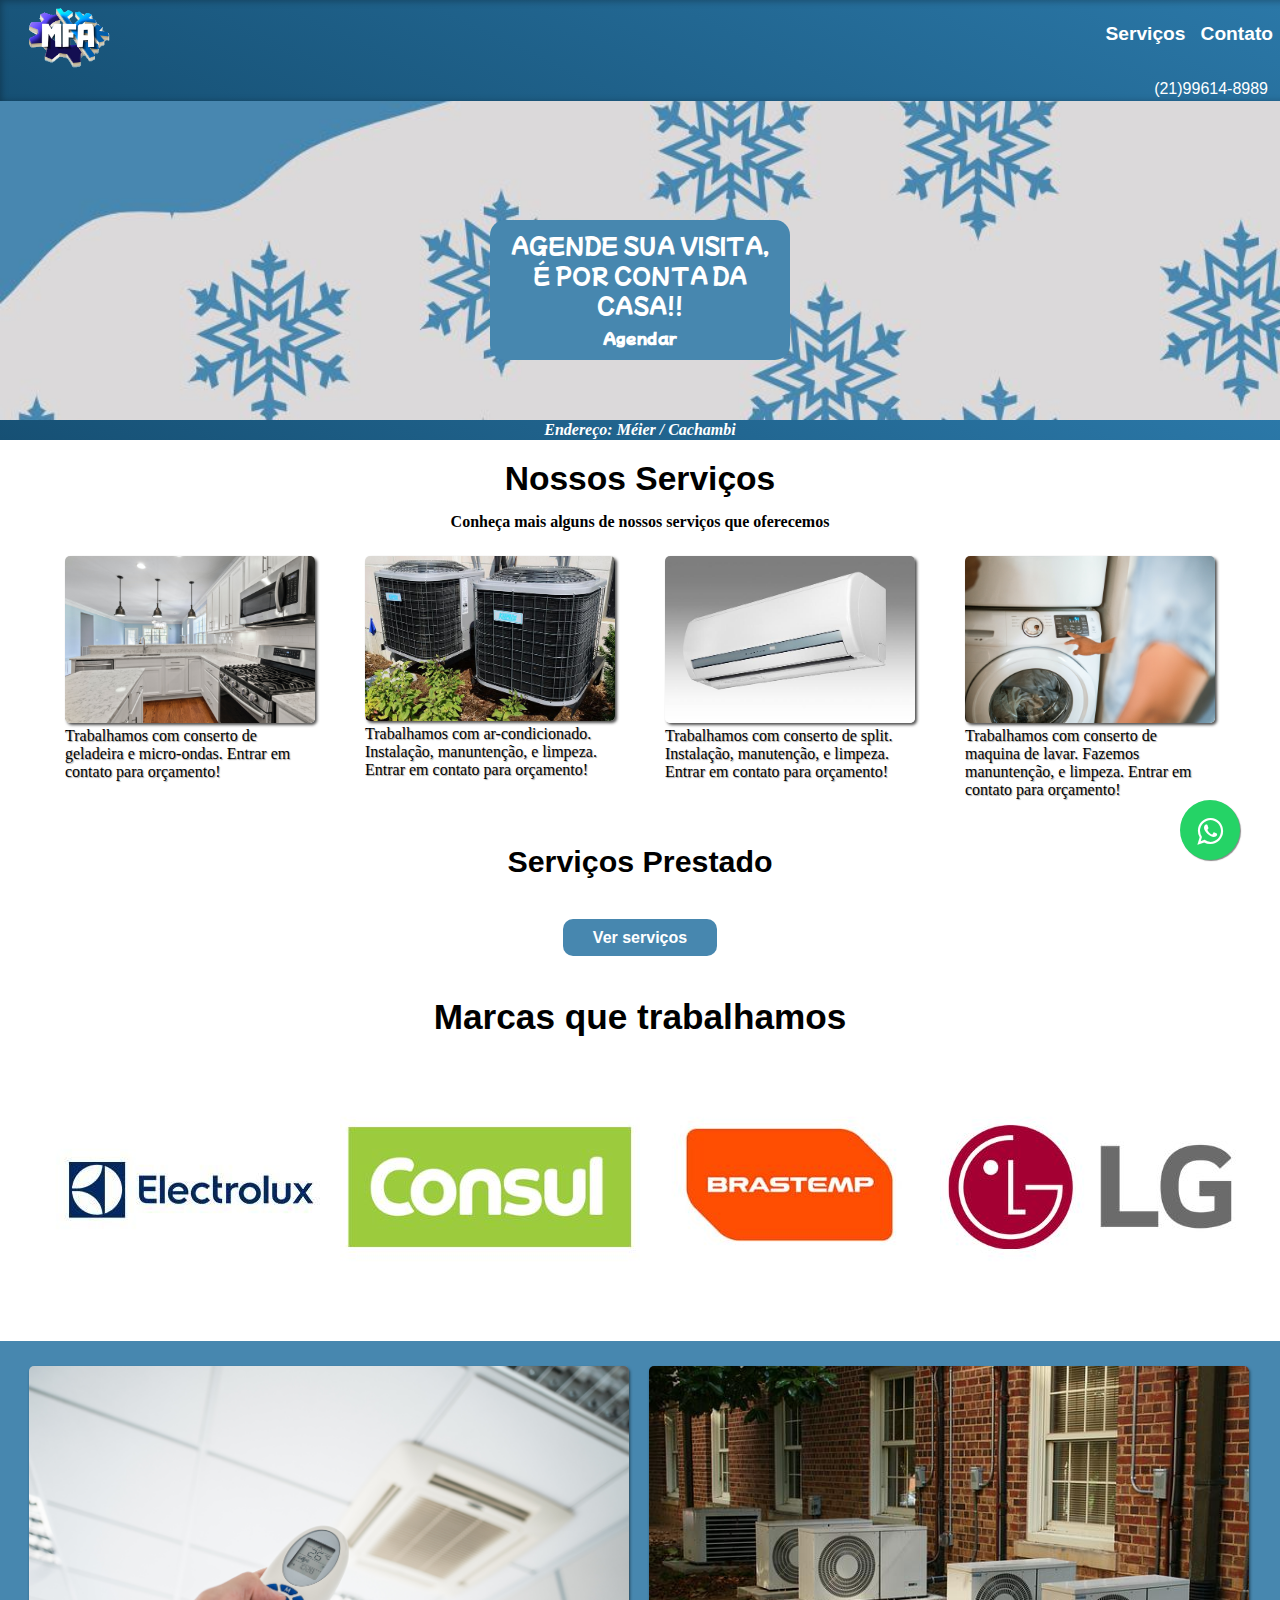
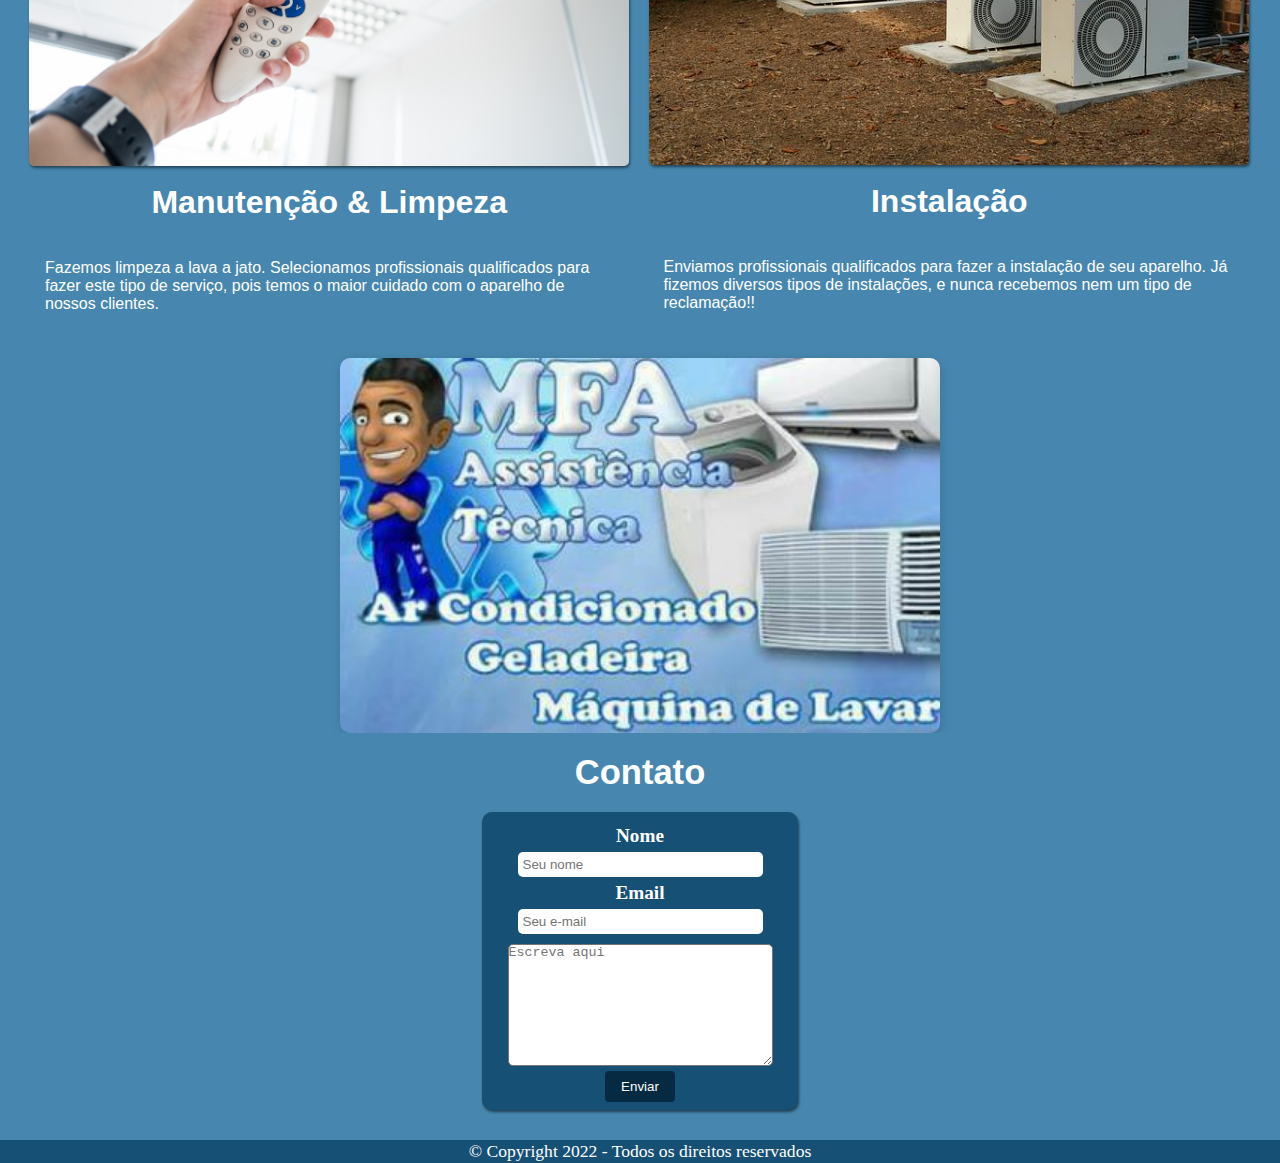
<file: index.html>
<!DOCTYPE html>
<html lang="pt-br">
<head>
    <meta charset="UTF-8">
    <meta http-equiv="X-UA-Compatible" content="IE=edge">
    <meta name="viewport" content="width=device-width, initial-scale=1.0">
    <title>Refrigeração</title>
    <link rel="stylesheet" href="style/style.css">
    <link rel="stylesheet" href="https://cdnjs.cloudflare.com/ajax/libs/font-awesome/4.5.0/css/font-awesome.min.css">
    <link rel="shortcut icon" href="img/favicon.ico" type="image/x-icon">
</head>
<body>
    <a class="whatsapp-link" href="https://wa.me/5521996148989?text=Olá%20Wallace,%20tenho%20interesse%20em%20seu%20serviço!" target="_blank">
        <i class="fa fa-whatsapp"></i>
    </a>
    <header class="header-principal">
        <div class="header-flex">
            <a href="#logo-scroll" class="logo"><img src="img/logo-header.png" alt="logo"></a>
            <ul class="menu">
                <li><a href="#servicos-scroll">Serviços</a></li>
                <li><a href="#contact">Contato</a></li>
            </ul>
        </div>
        <p class="number"><a href="https://wa.me/5521996148989?text=Olá%20Wallace,%20tenho%20interesse%20em%20seu%20serviço!" target="_blank">(21)99614-8989</a></p>
    </header>
    <section id="logo-scroll" class="info-1"> <!--Imagem efeito paralax-->
            <div class="box">
                <p>AGENDE SUA VISITA, É POR CONTA DA CASA!!</br> <a href="https://wa.me/5521996148989?text=Olá%20Wallace,%20tenho%20interesse%20em%20seu%20serviço!" target="_blank" class="agendar">Agendar</a> </p>
            </div>
    </section>
    <address><a href="https://www.google.com/maps/place/Cachambi,+Rio+de+Janeiro+-+RJ/@-22.8911274,-43.2750286,15.88z/data=!4m5!3m4!1s0x997c4b0dcaa1b9:0xdc799f1229aa7d83!8m2!3d-22.8899874!4d-43.2736259" target="_blank">Endereço: Méier / Cachambi</a></address>
    <main class="main-principal">
            <div class="title">
                <h2>Nossos Serviços</h2>
                <p>Conheça mais alguns de nossos serviços que oferecemos</p>
            </div>
        <section class="servicos">
            <div class="flex">
                <img src="img/microondas-fogao.jpg" alt="micro-ondas e fogão">
                <p id="p-shadow">Trabalhamos com conserto de geladeira e micro-ondas. Entrar em contato para orçamento!</p>
            </div>
            <div class="flex">
                <img src="img/ar-condicionado.jpg" alt="ar-condicionado">
                <p id="p-shadow">Trabalhamos com ar-condicionado. Instalação, manuntenção, e limpeza. Entrar em contato para orçamento!</p>
            </div>
            <div class="flex">
                <img src="img/split.jpg" alt="split">
                <p id="p-shadow">Trabalhamos com  conserto de split. Instalação, manutenção, e limpeza. Entrar em contato para orçamento!</p>
            </div>
            <div class="flex">
                <img src="img/lavadoura.jpg" alt="maquina de lavar">
                <p id="p-shadow">Trabalhamos com conserto de maquina de lavar. Fazemos manuntenção, e limpeza. Entrar em contato para orçamento!</p>
            </div>
        </section>
        <div class="servicos-prestado">
            <h2>Serviços Prestado</h2>
            <a href="#">Ver serviços</a>
        </div>
        <h2 class="marcas-h2">Marcas que trabalhamos</h2>
        <div class="mid-marcas">
            <section class="marcas">
                <div>
                    <img src="img/eletrolux.jpg" alt="eletrolux">
                </div>
                <div>
                    <img src="img/consul.jpg" alt="consul">
                </div>
                <div>
                    <img src="img/brastemp.jpg" alt="brastemp">
                </div>
                <div>
                    <img src="img/lg.jpg" alt="lg">
                </div>
            </section>
        </div>
    </main>
    <main class="main-2">
        <section id="servicos-scroll" class="manutencao-limpeza">
            <div class="limpeza">
                <img src="img/ligando-ar.jpg" alt="limpeza"></br>
                <h2>Manutenção & Limpeza</h2></br>
                <p>Fazemos limpeza a lava a jato. Selecionamos profissionais qualificados para fazer este tipo de serviço, pois temos o maior cuidado com o aparelho de nossos clientes.</p>
            </div>
            <div class="instalacao">
                <img src="img/instalacao-ar.jpg" alt="instalacao"></br>
                <h2>Instalação</h2>
            </br>
                <p>Enviamos profissionais qualificados para fazer a instalação de seu aparelho. Já fizemos diversos tipos de instalações, e nunca recebemos nem um tipo de reclamação!!</p>
            </div>

            <!--<div class="solicitar">
                <li><a href="#">SOLICITAR ORÇAMENTO</a></li>
            </div>!-->
        </section>
        <div class="assistencia">
            <img src="img/mfa-assistencia.jpg" alt="mfa-assistencia">
        </div>
        <div class="container-form">
            <h2>Contato</h2>
            <div id="contact">
                <form action="https://api.staticforms.xyz/submit" method="POST">
                    <input type="hidden" name="accessKey" value="4693c703-393d-452e-9286-539d2e5ed587">
                    <input type="hidden" name="redirectTo" value="https://wallaceleandr0.github.io/teste-refrigeracao/envio-email.html">
                    <label for="name">Nome</label>
                    <input type="text" name="name" placeholder="Seu nome" required>
                    <label for="email">Email</label>
                    <input type="email" name="email" placeholder="Seu e-mail" required>
                    <textarea name="message" placeholder="Escreva aqui" id="" cols="31" rows="8" required></textarea>
                    <input type="hidden" name="_captcha" value="false">
                    <button type="submit">Enviar</button>
                    </form>
            </div>
        </div>
    </main>
    <footer>
        <p>© Copyright 2022 - Todos os direitos reservados</p>
    </footer>
</body>
</html>
</file>
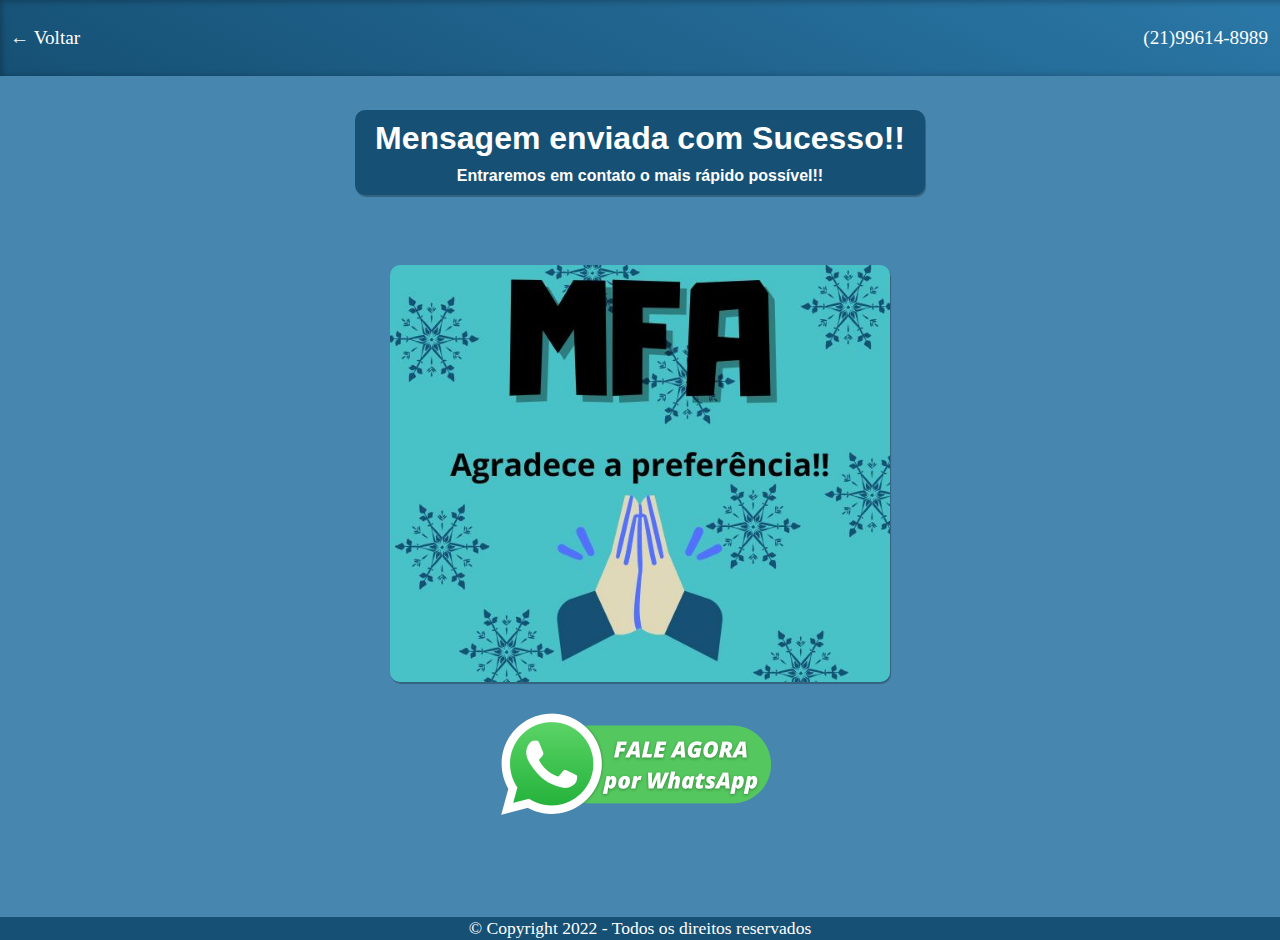
<file: envio-email.html>
<!DOCTYPE html>
<html lang="pt-br">
<head>
    <meta charset="UTF-8">
    <meta http-equiv="X-UA-Compatible" content="IE=edge">
    <meta name="viewport" content="width=device-width, initial-scale=1.0">
    <title>Márcio Refrigeração</title>
    <link rel="stylesheet" href="style/style-2.css">
</head>
<body>
    <main>
        <header class="header-principal">
            <a href="index.html" class="seta">&larr; Voltar</a>
            <p><a href="https://wa.me/5521996148989?text=Olá%20Wallace,%20tenho%20interesse%20em%20seu%20serviço!" target="_blank" class="numero">(21)99614-8989</a></p>
        </header>
        <section class="box-container">
            <h1>Mensagem enviada com Sucesso!!</h1>
            <p>Entraremos em contato o mais rápido possível!!</p>
        </section>
        <div class="img">
            <img src="img/gratidao.jpg" alt="gratidao">
        </div>
        <div class="whats">
            <a href="https://wa.me/5521996148989?text=Olá%20Wallace,%20tenho%20interesse%20em%20seu%20serviço!"><img src="img/whats.png" alt="whatsapp"></a>
        </div>
    </main>
    <footer>
        <p>© Copyright 2022 - Todos os direitos reservados</p>
    </footer>
</body>
</html>
</file>
<file: style/style.css>
@charset "UTF-8";

@import url('https://fonts.googleapis.com/css2?family=Mochiy+Pop+One&display=swap'); /*font-family: 'Mochiy Pop One', sans-serif;*/

html {
    scroll-behavior: smooth;
}

.whatsapp-link {
    position: fixed;
    width: 60px;
    height: 60px;
    bottom: 40px;
    right: 40px;
    background-color: #25d366;
    color: white;
    border-radius: 50px;
    text-align: center;
    font-size: 30px;
    box-shadow: 1px 1px 1px #888;
    z-index: 1000;
}

.fa-whatsapp {
    margin-top: 16px;
}

header a img {
    width: 120px;
}

header a img:hover {
    margin-left: 3px;
}

img {
    width: 100%;
}

:root {
    --corPrincipal-- :#4787af;
    --maisEscuro-- : #2b78a8;
    --maisForte-- : #165074;
}

* {
    margin: 0;
    padding: 0;
    text-decoration: none;
    list-style: none;
}

.header-principal {
    position: fixed;
    overflow: hidden;
    top: 0;
    left: 0;
    width: 100%;
    height: 85px;
    padding: 8px;
    background-image: linear-gradient(25deg, #165074, #2b78a8);
    box-shadow: inset 1px 1px 7px rgba(0, 0, 0, 0.308);
    align-items: center;
}

.header-principal li {
    margin-top: 15px;
}

.header-flex {
    display: flex;
    justify-content: space-between;
}


.header-principal p {
    font-family: Arial, Helvetica, sans-serif;
    margin-top: 4px;
    margin-right: 20px;
    float: right;
    color: white;
}

.header-principal p:hover {
    margin-right: 15px;
    padding-bottom: 10px;
    font-size: 1.1em;
}


.header-principal a {
    color: white;
}

.logo {
    color: white;
    font-size: 2em;
    font-family: 'Trebuchet MS', 'Lucida Sans Unicode', 'Lucida Grande', 'Lucida Sans', Arial, sans-serif;
}

.menu {
    display: flex;
}

.menu a {
    font-family: 'Gill Sans', 'Gill Sans MT', Calibri, 'Trebuchet MS', sans-serif;
    font-weight: bolder;
    color: white;
    font-size: 1.2em;
    margin-right: 15px;
}

.menu a:hover {
    opacity: 0.8;
    font-size: 1.3em;
}

.info-1 {
    display: block;
    background-image: url(../img/gelo.jpg);
    height: 400px;
    margin-top: 20px;
    background-position: left;
    background-repeat: no-repeat;
    background-size: cover;
    background-attachment: fixed;
}

address {
    background-image: linear-gradient(25deg, #165074, #2b78a8);
    padding: 1px;
    text-align: center;
    font-weight: bolder;
}

address a {
    color: white;
}

address a:hover {
    font-size: 1.1em;
}

.box {
    max-width: 300px;
    height: 200px;
    border-radius: 5px;
    margin: 20px auto;
}

.info-1 p {
    font-family: 'Mochiy Pop One', sans-serif;
    font-size: 1.3em;
    padding: 10px;
    border-radius: 15px;
    text-align: center;
    max-width: 290px;
    margin: 0 auto;
    color: white;
    background-color: var(--corPrincipal--);
}

.box {
    padding-top: 200px;
}

.agendar {
    font-weight: bolder;
    color: white;
    font-size: 15px;
}

.agendar:hover {
    font-size: 20px;
}

.main-principal {
    max-width: 1200px;
    margin: 0 auto;
}

#p-shadow {
    text-shadow: 1px 1px 1px rgba(0, 0, 0, 0.356);
}

.title h2 {
    margin-top: 20px;
    text-align: center;
    font-size: 2.1em;
    font-family: Verdana, Geneva, Tahoma, sans-serif;
}

.title p {
    text-align: center;
    margin-top: 15px;
    font-weight: bolder;
}

.servicos {
    display: flex;
    flex-wrap: wrap;
}

.servicos p {
    max-width: 350px;
    text-shadow: 1px 1px 1px rgba(0, 0, 0, 0.253);
}

.servicos img {
    box-shadow: 2px 2px 3px rgba(0, 0, 0, 0.685);
    max-width: 250px;
    border-radius: 5px;
}

.flex {
    margin: 15px auto;
    padding: 10px;
    width: 250px;
}

.servicos-prestado {
    margin-top: 20px;
    text-align: center;
}

.servicos-prestado h2 {
    font-family: Verdana, Geneva, Tahoma, sans-serif;
    font-size: 1.9em;
    margin-bottom: 50px;
}

.servicos-prestado a {
    border-radius: 10px;
    padding: 10px 30px;
    background-color: var(--corPrincipal--);
    color: white;
    font-family: Verdana, Geneva, Tahoma, sans-serif;
    font-weight: bolder;
}

.servicos-prestado a:hover {
    background-color: var(--maisEscuro--);
    color: black;
    padding: 10px 35px;
}

.marcas-h2 {
    font-family: Verdana, Geneva, Tahoma, sans-serif;
    text-align: center;
    margin-top: 50px;
    font-size: 2.2em;
}

.marcas {
    max-width: 1200px;
    margin: 0 auto;
    display: flex;
    flex-wrap: wrap;
}

.marcas div {
    width: 300px;
    margin: 0 auto;
}

.marcas img {
    flex: 1 1 280px;
}

.manutencao-limpeza {
    display: flex;
    padding: 20px;
    background-color: var(--corPrincipal--);
}

.limpeza, .instalacao {
    padding: 5px;
}

.manutencao-limpeza img {
    box-shadow: 1px 2px 3px rgba(0, 0, 0, 0.5);
    border-radius: 5px;
    display: block;
    margin: 0 auto;
    max-width: 600px;
}

.manutencao-limpeza h2 {
    color: white;
    text-align: center;
    font-size: 2em;
    font-family: Verdana, Geneva, Tahoma, sans-serif;
}

.manutencao-limpeza p {
    color: white;
    padding: 20px;
    font-family: 'Lucida Sans', 'Lucida Sans Regular', 'Lucida Grande', 'Lucida Sans Unicode', Geneva, Verdana, sans-serif;
}

.solicitar li {
    text-align: center;
    border-radius: 10px;
}

.solicitar a {
    font-size: bolder;
    font-weight: bolder;
    color: white;
    padding: 10px; 
    border-radius: 10px;
    background-color: var(--maisForte--);
}

.solicitar a:hover {
    font-size: 1.1em;
    opacity: 0.8;
}

.assistencia {
    background-color: var(--corPrincipal--);
}

.assistencia img {
    box-shadow: 1px 3px 12px rgba(0, 0, 0, 0.151);
    border-radius: 10px;
    display: block;
    margin: 0 auto;
    max-width: 600px;
}

.container-form {
    background: var(--corPrincipal--);
    text-align: center;
    font-size: 1.2em;
    margin: 0 auto;
    padding-bottom: 30px;
}

.container-form h2 {
    padding-top: 20px;
    margin-bottom: 20px;
    font-size: 1.8em;
    color: white;
    font-family: Verdana, Geneva, Tahoma, sans-serif;
}

form {
    box-shadow: 1px 2px 3px rgba(0, 0, 0, 0.541);
    border-radius: 10px;
    padding: 8px;
    background-color: var(--maisForte--);
    display: block;
    max-width: 300px;
    margin: 0 auto 0 auto;
}

input {
    border-radius: 5px;
    border: none;
    background-color: white;
    color: black;
    padding: 5px;
    width: 235px;
}

label {
    padding: 5px;
    color: white;
    font-weight: bolder;
    display: block;
}

textarea {
    border-radius: 5px;
    background-color: white;
    margin-top: 10px;
    color: black;
}

button {
    color: white;
    padding: 8px 16px;
    background-color: #052a41;
    border-radius: 4px;
    border: none;
    cursor: pointer;
}

button:hover {
    opacity: 0.8;
    font-size: 0.8em;
}

footer {
    text-align: center;
    padding: 1px;
    font-size: 1.1em;
    color: white;
    background-color: var(--maisForte--);
}

/* .label-1 {
    margin-right: 116px;
}

.label-2 {
    margin-right: 85px;
} */

button {
    display: block;
    margin: 0 auto;
}

#email {
    color: black;
}

#message {
    color: black;
}

@media (max-width: 616px) {
    .marcas div {
        width: 250px;
        margin: 0 auto;
    }
    
    .marcas img {
        width: 230px;
        flex: 1 1 230px;
    }

    .manutencao-limpeza {
        flex-direction: column;
    }

}

@media (max-width: 556px) {
    .servicos img {
        max-width: 310px;
        
    }

    .flex {
        margin: 20px auto;
        padding: 10px;
        width: 320px;
    }
}

@media (max-width: 390px) {
    .servicos img {
        max-width: 280px;
    }
    
    .flex {
        margin: 20px auto;
        padding: 10px;
        width: 290px;
    }
}
</file>
<file: style/style-2.css>
@charset "UTF-8";

* {
    margin: 0;
    padding: 0;
    text-decoration: none;
}

@import url('https://fonts.googleapis.com/css2?family=Mochiy+Pop+One&display=swap'); /*font-family: 'Mochiy Pop One', sans-serif;*/

:root {
    --corPrincipal-- :#4787af;
    --maisEscuro-- : #2b78a8;
    --maisForte-- : #165074;
}

body {
    background-color: var(--corPrincipal--);
    min-height: 100%;
}

main {
    padding: 10px;
}

.header-principal {
    align-items: center;
    position: fixed;
    overflow: hidden;
    top: 0;
    left: 0;
    width: 100%;
    height: 60px;
    padding: 8px;
    background-image: linear-gradient(25deg, #165074, #2b78a8);
    box-shadow: inset 1px 1px 7px rgba(0, 0, 0, 0.308);
    align-items: center;
    display: flex;
    justify-content: space-between;
}

.header-principal a {
    font-size: 1.2em;
    color: white;
}

.header-principal a:hover {
    text-decoration: underline;
}

.numero {
    margin-right: 20px;
}

.numero:hover {
    margin-bottom: 2px;
    font-size: 1.3em;
} 

.seta {
    padding-left: 2px;
}

.seta:hover {
    padding: 0;
}


.box-container {
    box-shadow: 1px 2px 1px rgba(0, 0, 0, 0.274);
    padding: 10px;
    background-color: var(--maisForte--);
    border-radius: 10px;
    font-family: 'Mochiy Pop One', sans-serif;
    font-weight: bolder;
    color: white;
    text-align: center;
    margin: 100px auto 0 auto;
    max-width: 550px;
}

.box-container h1 {
    font-size: 2em;
}

.box-container p {
    margin-top: 10px;
    font-size: 1em;
}

img {
    width: 100%;
}

.img {
    max-width: 800px;
    margin: 70px auto 0 auto;
}

.img img {
    border-radius: 10px;
    display: block;
    margin: 0 auto;
    max-width: 500px;
    box-shadow: 1px 2px 1px rgba(0, 0, 0, 0.274);
}

.whats {
    max-width: 800px;
    margin: 0 auto;
}

.whats img {
    display: block;
    margin: 20px auto;
    max-width: 300px;
}

.whats img:hover {
    margin: 10px auto;
    max-width: 330px;
}

footer {
    margin-top: 60px;
    text-align: center;
    padding: 1px;
    font-size: 1.1em;
    color: white;
    background-color: var(--maisForte--);
}
</file>
